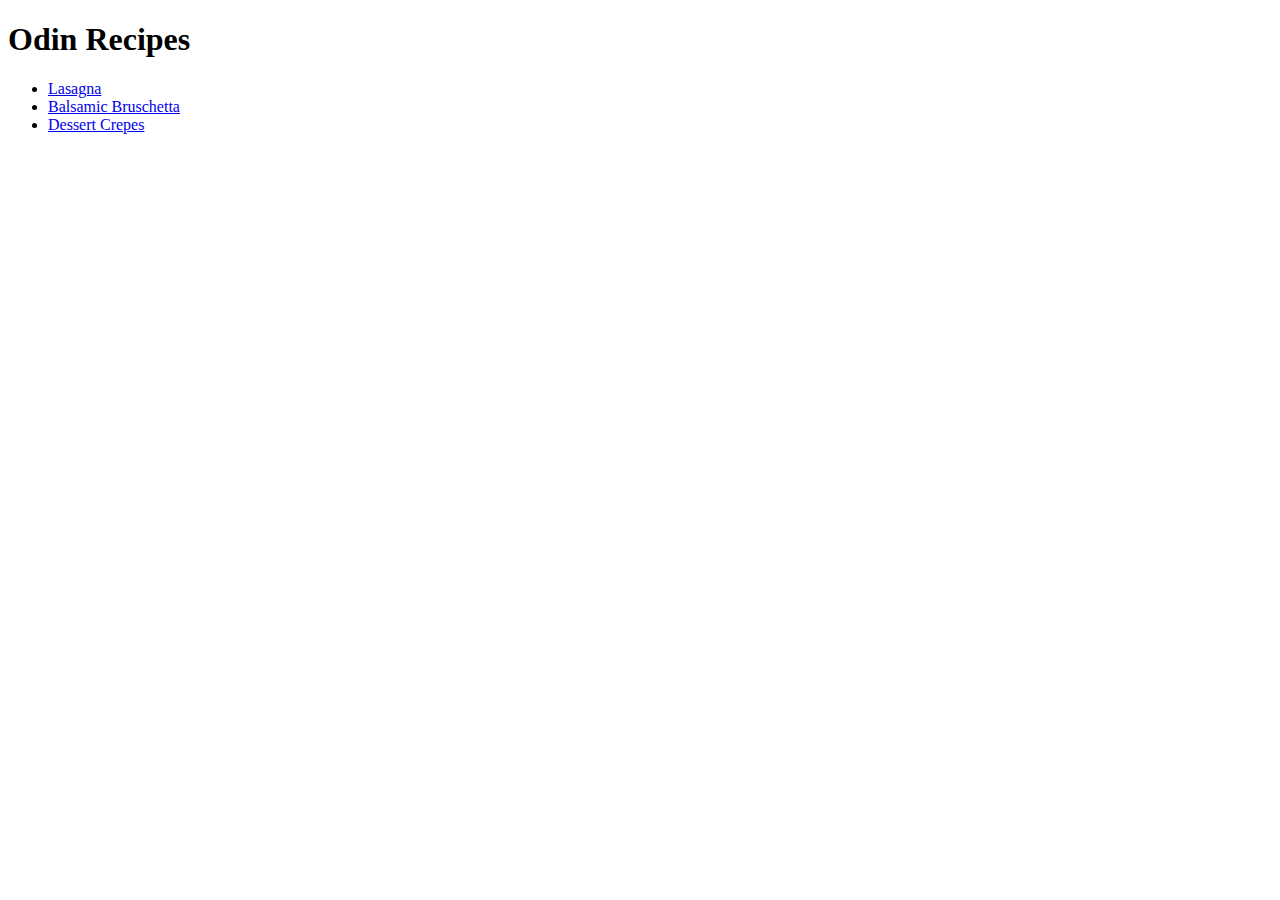
<file: index.html>
<!DOCTYPE html>
<html lang="en">
<head>
  <meta charset="utf-8">
  <title>Odin Recipes</title>
</head>

<body>
  <h1>Odin Recipes</h1>
    <ul>
      <li><a href="recipes/lasagna.html">Lasagna</a></li>
      <li><a href="recipes/bruschetta.html">Balsamic Bruschetta</a></li>
      <li><a href="recipes/crepes.html">Dessert Crepes</a></li>
    </ul>

</body>

</html>
</file>
